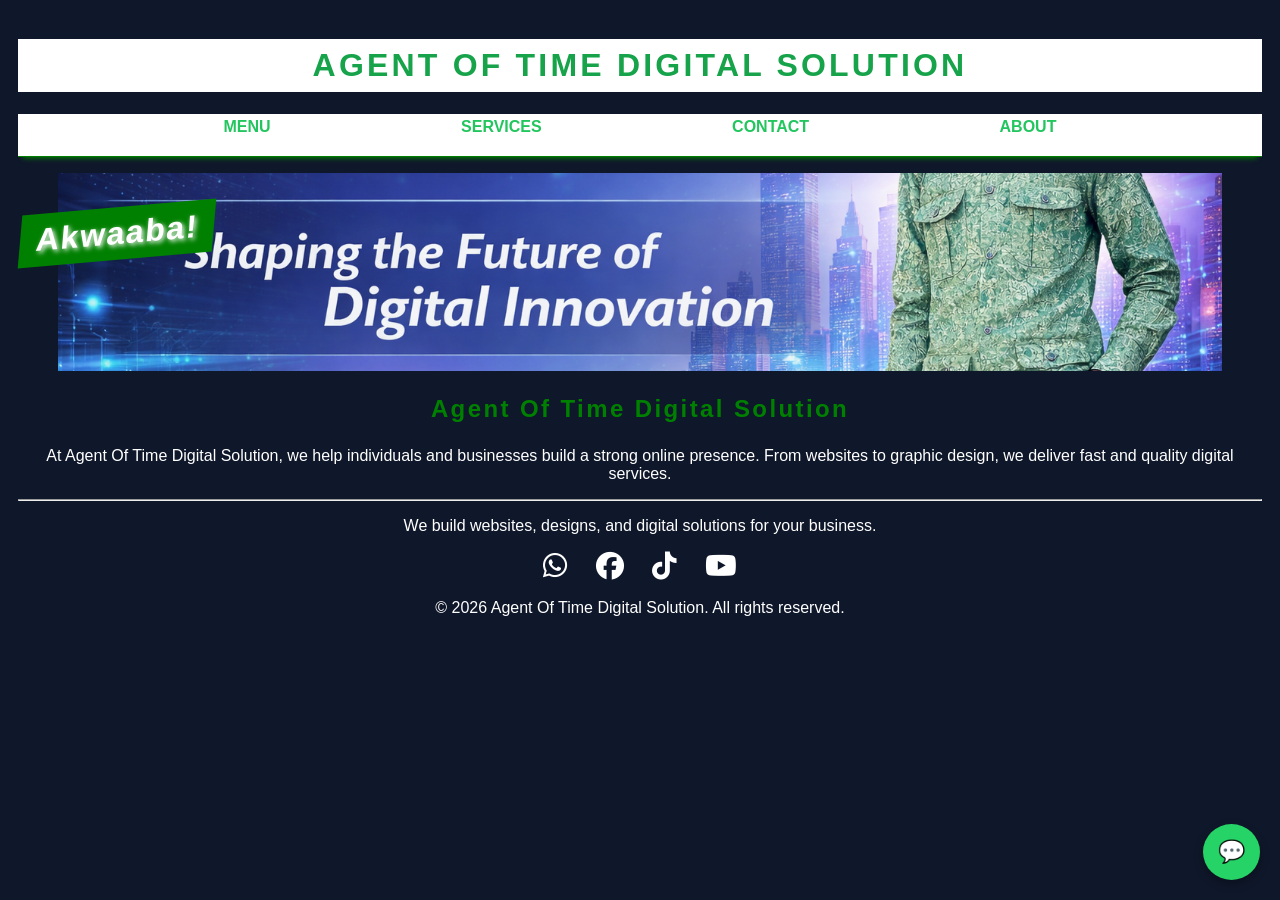
<file: index.html>
<!DOCTYPE html>
<html lang="en">
<head>
    <meta charset="UTF-8">
    <meta name="viewport" content="width=device-width, initial-scale=1.0">
    <meta http-equiv="X-UA-Compatible" content="ie=edge">
     <meta name="discription" content="The official website for Agent Of Time">
    <title>AGENT OF TIME</title>
    <link rel="stylesheet" href="style.css" type="text/css" media="all" />
    
    <link rel="stylesheet" href="https://cdnjs.cloudflare.com/ajax/libs/font-awesome/6.5.0/css/all.min.css">
    
    <style type="text/css" media="all">
        img{
            width: 100%;
            height: 22vh;
        }
          .hero_{
      position: relative;
  }

  
    </style>
</head>
<body>
    <header class="header">
        <h1 class="header_h1">AGENT OF TIME DIGITAL SOLUTION</h1>
    <div class="header_div">
        <nav class="header_nav">
            <ul class="header_ul">
                <li><a href="#menu">MENU</a></li>
                <li><a href="service.html">  SERVICES</a></li>
                <li><a href="contact.html">CONTACT </a></li>
                <li><a href="about.html">ABOUT </a></li>
            </ul>
            
        </nav>
    </div>
    </header>

    <section class="hero">
        
        <h2 class="hero_h2">Akwaaba!</h2>
        <figure >
            <img src="Home banner.png"  alt="our Home banner" />
        </figure>
    </section>
    <footer class="footer">

  <div class="footer-container">

    <h2>Agent Of Time Digital Solution</h2>
    <p>
At Agent Of Time Digital Solution, we help individuals and businesses build a strong online presence. 
From websites to graphic design, we deliver fast and quality digital services.
</p>
<hr />
    <p>We build websites, designs, and digital solutions for your business.</p>

      <a href="https://wa.me/233202585496" class="whatsapp-float">
  💬
      </a>
    <div class="social-icons">

      <a href="https://wa.me/233202585496" target="_blank">
        <i class="fab fa-whatsapp"></i>
      </a>

      <a href="https://facebook.com/Justice Adjei Boateng" target="_blank">
        <i class="fab fa-facebook"></i>
      </a>

      <a href="https://tiktok.com/@agent.of.time..ad" target="_blank">
        <i class="fab fa-tiktok"></i>
      </a>

      <a href="https://youtube.com/@Justice Adjei Boateng" target="_blank">
        <i class="fab fa-youtube"></i>
      </a>

    </div>
<footer>
    <p class="copy">© 2026 Agent Of Time Digital Solution. All rights reserved.</p>
</footer>
    

  </div>
</body>
</html>
</file>
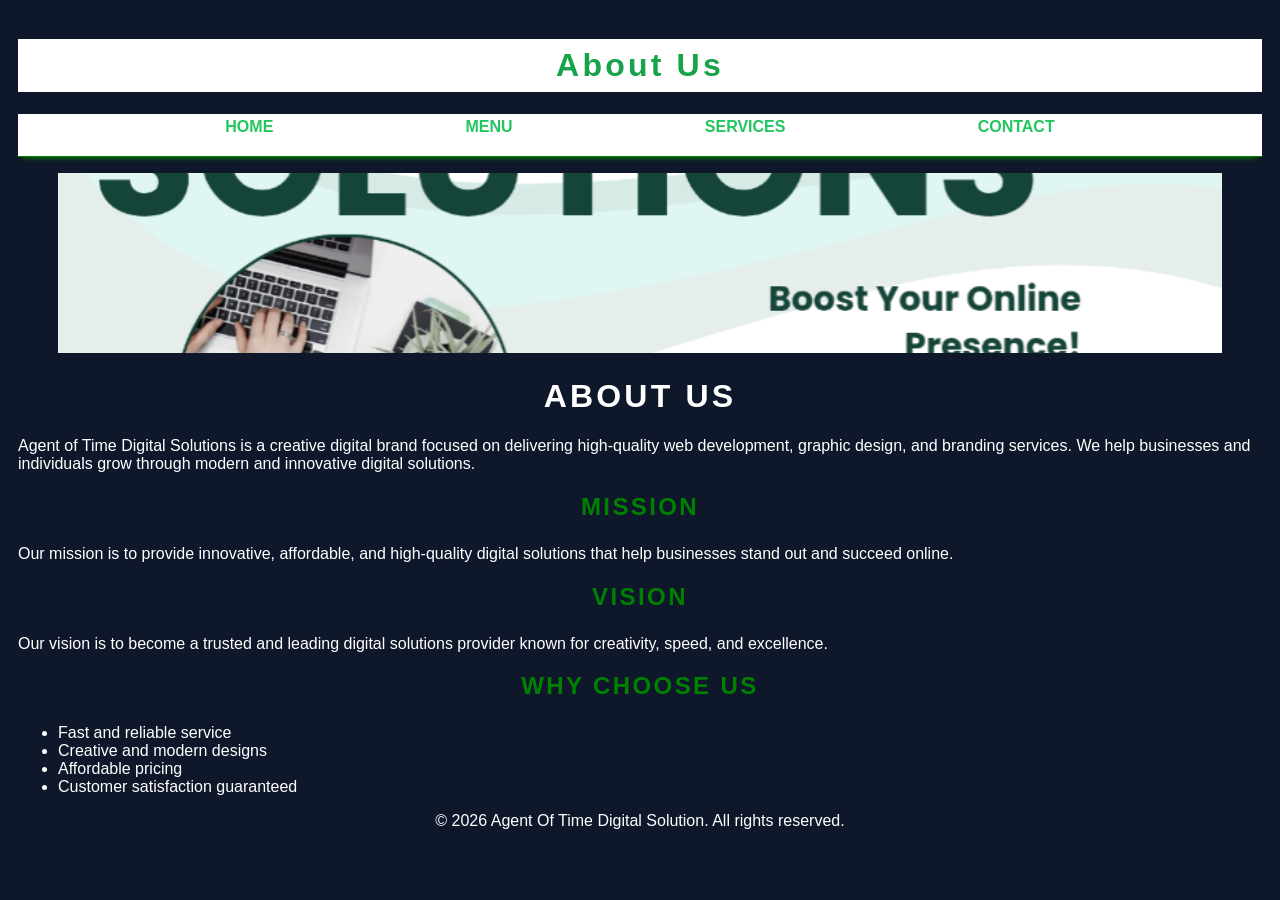
<file: about.html>
<!DOCTYPE html>
<html lang="en">
<head>
    <meta charset="UTF-8">
    <meta name="viewport" content="width=device-width, initial-scale=1.0">
    <meta name="author" content="ADJEI BOATENG JUSTICE">
    <meta name="discription" content="About  Agent Of Time">
    <meta http-equiv="X-UA-Compatible" content="ie=edge">
    <link rel="stylesheet" href="style.css" type="text/css" media="all" />
    <title>ABOUT</title>
    <style type="text/css" media="all">
        img{
            width: 100%;
            height: 20vh;
        }
    </style>
</head>
<body>
    <header class="header">
        <h1 class="header_h1">About Us</h1>
        <nav class="header_nav">
             <ul class="header_ul">
                <li><a href="index.html">HOME</a></li>
                
                <li><a href="#menu">MENU</a></li>
                
                <li><a href="service.html">  SERVICES</a></li>
                
                <li><a href="contact.html">CONTACT</a></li>
            </ul>
        </nav>
    </header>

    <section class="hero">
        <figure >
            <img src="About banner.png" alt="About Us" />
        </figure>
    </section>


        <h1>ABOUT US</h1>
        <p>Agent of Time Digital Solutions is a creative digital brand focused on delivering high-quality web development, graphic design, and branding services. We help businesses and individuals grow through modern and innovative digital solutions.
        </p>
        <h2> MISSION</h2>
        <p>
            Our mission is to provide innovative, affordable, and high-quality digital solutions that help businesses stand out and succeed online.
        </p>
        <h2> VISION</h2>
        <p>
            Our vision is to become a trusted and leading digital solutions provider known for creativity, speed, and excellence.
        </p>
        <h2>WHY CHOOSE US</h2>
            <ul class="about_ul">
                <li>
                    Fast and reliable service
                </li>
                <li>
                    Creative and modern designs
                </li>
                <li>
                    Affordable pricing
                </li>
                <li>
                    Customer satisfaction guaranteed
                </li>
            </ul>
<footer>
    <p class="copy">© 2026 Agent Of Time Digital Solution. All rights reserved.</p>
</footer>
</body>
</html>
</file>
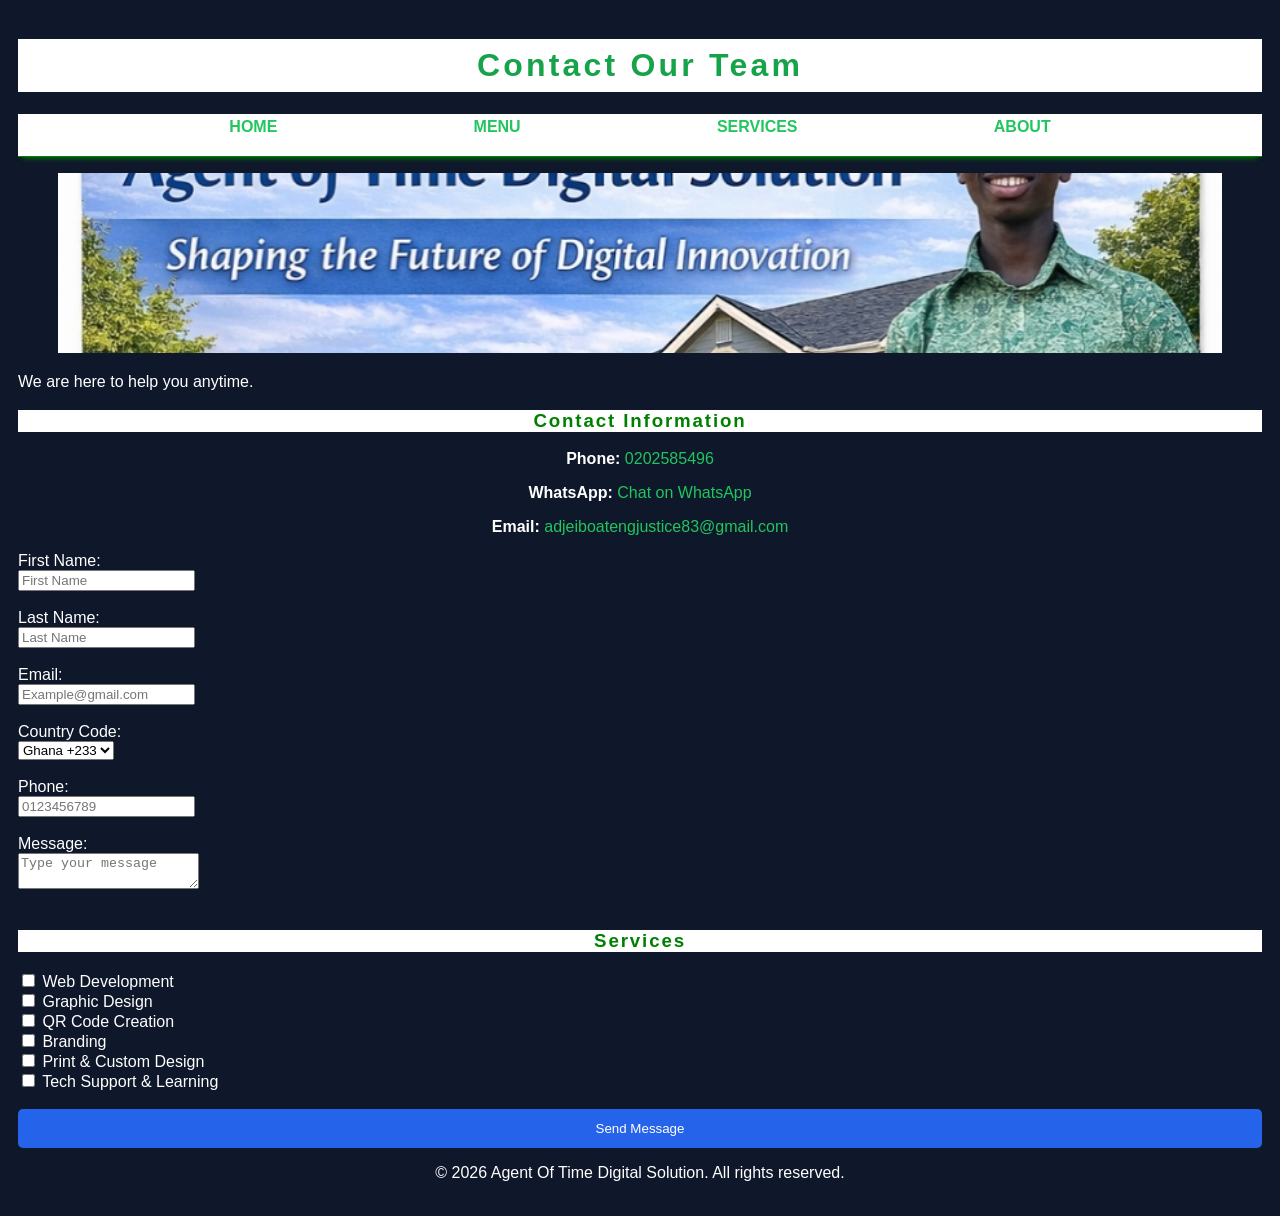
<file: contact.html>
<!DOCTYPE html>
<html lang="en">
<head>
    <meta charset="UTF-8">
    <meta name="viewport" content="width=device-width, initial-scale=1.0">
    <meta name="author" content="ADJEI BOATENG JUSTICE">
    <meta name="description" content="Contact Agent Of Time">
    <title>Contact</title>

    <link rel="stylesheet" href="style.css">

    <style>
        img{
            width: 100%;
            height: 20vh;
            object-fit: cover;
        }
    </style>
</head>

<body>

<header class="header">
    <h1 class="header_h1">Contact Our Team</h1>

    <nav class="header_nav">
        <ul class="header_ul">
            <li><a href="index.html">HOME</a></li>
            <li><a href="#menu">MENU</a></li>
            <li><a href="service.html">SERVICES</a></li>
            <li><a href="about.html">ABOUT</a></li>
        </ul>
    </nav>
</header>

<section class="hero">
    <figure>
        <img src="Contact banner.jpg" alt="Contact banner">
    </figure>
</section>

<p>We are here to help you anytime.</p>

<section class="contact-info">
    <h3>Contact Information</h3>

    <p>
        <strong>Phone:</strong> 
        <a href="tel:0202585496">0202585496</a>
    </p>

    <p>
        <strong>WhatsApp:</strong> 
        <a href="https://wa.me/233202585496" target="_blank">
            Chat on WhatsApp
        </a>
    </p>

    <p>
        <strong>Email:</strong> 
        <a href="mailto:adjeiboatengjustice83@gmail.com">
            adjeiboatengjustice83@gmail.com
        </a>
    </p>
</section>

<!-- ✅ CONTACT FORM -->
<form onsubmit="sendToWhatsApp(); return false;">

    <label>First Name:</label><br>
    <input type="text" id="first_name" required placeholder="First Name"><br><br>

    <label>Last Name:</label><br>
    <input type="text" id="last_name" placeholder="Last Name"><br><br>

    <label>Email:</label><br>
    <input type="email" id="email" placeholder="Example@gmail.com"><br><br>

    <label>Country Code:</label><br>
    <select id="country_code">
        <option value="+233">Ghana +233</option>
        <option value="+1">USA +1</option>
        <option value="+44">UK +44</option>
    </select><br><br>

    <label>Phone:</label><br>
    <input type="tel" id="phone" required placeholder="0123456789"><br><br>

    <label>Message:</label><br>
    <textarea id="message" required placeholder="Type your message"></textarea><br><br>

    <h3>Services</h3>
    <input type="checkbox" value="Web Development"> Web Development<br>
    <input type="checkbox" value="Graphic Design"> Graphic Design<br>
    <input type="checkbox" value="QR Code"> QR Code Creation<br>
    <input type="checkbox" value="Branding"> Branding<br>
    <input type="checkbox" value="Print & Custom Design"> Print & Custom Design<br>
    <input type="checkbox" value="Tech Support & Learning"> Tech Support & Learning<br><br>

    <button type="submit">Send Message</button>

</form>

<script>
function sendToWhatsApp() {
    let firstName = document.getElementById("first_name").value;
    let lastName = document.getElementById("last_name").value;
    let email = document.getElementById("email").value;
    let code = document.getElementById("country_code").value;
    let phone = document.getElementById("phone").value;
    let message = document.getElementById("message").value;

    let services = "";
    document.querySelectorAll('input[type="checkbox"]:checked').forEach(el => {
        services += el.value + ", ";
    });

    let url = "https://wa.me/233202585496?text="
        + "First Name: " + firstName + "%0a"
        + "Last Name: " + lastName + "%0a"
        + "Email: " + email + "%0a"
        + "Phone: " + code + phone + "%0a"
        + "Services: " + services + "%0a"
        + "Message: " + message;

    window.open(url, "_blank");
}
</script>

<footer>
    <p class="copy">© 2026 Agent Of Time Digital Solution. All rights reserved.</p>
</footer>
</body>
</html>
</file>
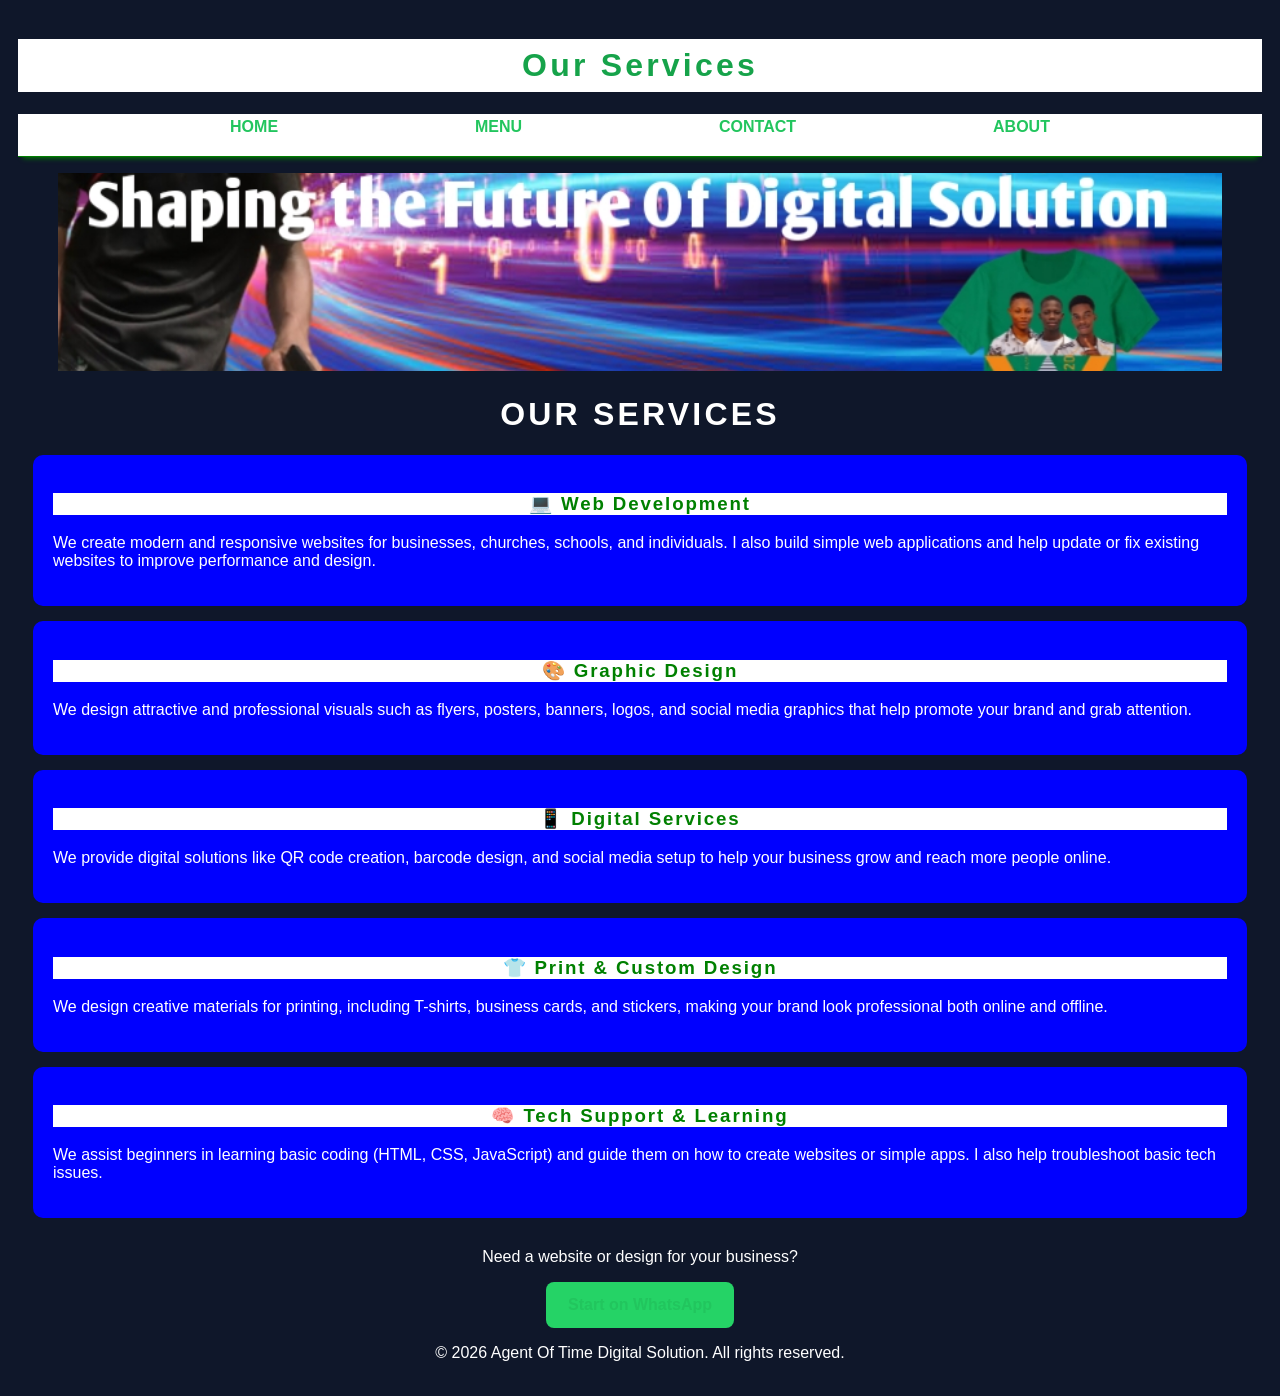
<file: service.html>
<!DOCTYPE html>
<html lang="en">
<head>
    <meta charset="UTF-8">
    <meta name="viewport" content="width=device-width, initial-scale=1.0">
    <meta name="author" content="ADJEI BOATENG JUSTICE">
    <meta name="discription" content="Services of Agent Of Time">
    <meta http-equiv="X-UA-Compatible" content="ie=edge">
    <link rel="stylesheet" href="style.css" type="text/css" media="all" />
    <title>SERVICES</title>
    <style type="text/css" media="all">
        img{
            width: 100%;
            height: 22vh;
        }
    </style>
</head>
<body>
    <header class="header">
        <h1 class="header_h1">Our Services</h1>
        <nav class="header_nav">
            <ul class="header_ul">
                <li><a href="index.html">HOME</a></li>
                
                <li><a href="#menu">  MENU</a></li>
                
                <li><a href="contact.html">CONTACT </a></li>
                
                <li><a href="about.html">ABOUT </a></li>
            </ul>
        </nav>
    </header>
<figure >
            <img src="2 Services banner.jpg"  alt="our services banner" />
        </figure>
    <section class="hero">
        
    </section>

        <h1>OUR SERVICES</h1>
        <div class="services">
            <div class="service-box">
                <h3>
                    💻 Web Development
                </h3>
                <p>
                    We create modern and responsive websites for businesses, churches, schools, and individuals. I also build simple web applications and help update or fix existing websites to improve performance and design.
                </p>
            </div>
            
            <div class="service-box">
                <h3>
                    🎨 Graphic Design
                </h3>
                <p>
                    We design attractive and professional visuals such as flyers, posters, banners, logos, and social media graphics that help promote your brand and grab attention.
                </p>
            </div>
            
            <div class="service-box">
                <h3>
                    📱 Digital Services
                </h3>
                <p>
                    We provide digital solutions like QR code creation, barcode design, and social media setup to help your business grow and reach more people online.
                </p>
            </div>
            
            <div class="service-box">
                <h3>
                    👕 Print & Custom Design
                </h3>
                 <p>We design creative materials for printing, including T-shirts, business cards, and stickers, making your brand look professional both online and offline.
                 </p>
            </div>
            
            <div class="service-box">
                <h3>
                    🧠 Tech Support & Learning
                </h3>
                <p>
                    We assist beginners in learning basic coding (HTML, CSS, JavaScript) and guide them on how to create websites or simple apps. I also help troubleshoot basic tech issues.
                </p>
            </div>
        </div>

    <div class="cta">
  <p>Need a website or design for your business?</p>

  <a href="https://wa.me/233202585496" class="whatsapp-btn">
    Start on WhatsApp
  </a>
    </div>
<footer>
    <p class="copy">© 2026 Agent Of Time Digital Solution. All rights reserved.</p>
</footer>
</body>
</html>
</file>
<file: style.css>
/* RESET */
body {
  font-family: Arial, sans-serif;
  background: #0f172a; /* dark background */
  color: #ffffff;
  padding: 10px;
}
footer{
    text-align: center;
      }
      
/* HEADINGS */
h1, h2, h3 {
  text-align: center;
  letter-spacing: 0.1em;
}

h2, h3 {
  color: green;
  margin-bottom: 1em;
}
h3{
    background: white;
}

/* HEADER */
.header{
    position: sticky;
    top: 0;
    z-index: 1;
}

.header_h1 {
  background: white;
  color: #16a34a;;
  padding:  0.25em;
  text-align: center;
}

.header_nav {
  background: white;
  border-bottom: 1px solid green;
  font-weight: bold;
  box-shadow: 0 6px 5px -5px green;
}

.header_ul {
  display: flex;
  justify-content: space-evenly;
  padding:0.25em 2.5%;
  list-style-type: square;
  gap: 1rem;
  
}

/* HERO IMAGE */
img {
  width: 100%;
  height: 25vh;
  object-fit: cover;
}

/* CONTACT BOX */
.contact-container {
  max-width: 400px;
  background: #1e293b;
  padding: 20px;
  border-radius: 10px;
  margin: auto;
}

/* CONTACT INFO */
.contact-info {
  text-align: center;
}

/* LINKS */
a:any-link {
  color: #22c55e;
  text-decoration: none;
}

a:hover a:focus-visible {
  color: #16a34a;
}
a:active{
    color: orange;
}

/* BUTTON */
button {
  width: 100%;
  padding: 12px;
  background: #2563eb;
  color: white;
  border: none;
  border-radius: 5px;
  cursor: pointer;
}

button:hover {
  background: #1d4ed8;
}

/* SOCIAL ICONS */
.social {
  text-align: center;
  margin-top: 20px;
}

.social-icons a {
  font-size: 28px;
  margin: 10px;
  color: white;
}

.fa-whatsapp:hover { color: #25D366; }
.fa-facebook:hover { color: #1877F2; }
.fa-tiktok:hover { color: #ff0050; }
.fa-youtube:hover { color: #FF0000; }

/* || HERO  */

.hero_h2{
      background: green;
      color:white;
      font-size: 32px;
      margin-bottom: 10px;
      padding: 0.25em 0.5em;
      letter-spacing: 0.1rem;
      text-shadow: 2px 2px 5px white;
      position: absolute;
      top: -100px;
      left: 20px;
      animation: showWelcome 0.5s ease-in-out 1s forwards;
      
      
  }
  @keyframes showWelcome{
      0%{
          top: -80px;
          transform: skew(80deg, -0deg) scaleY(0);
      }
      80%{
          top: -20px;
          transform: skew(200deg, -5deg) scaleY(1.2);
      }
      100%{
          top: 180px;
          transform: skew(-5deg, -5deg) scaleY(1);
      }
  }
  
  
  .Services{
      background: #f1f5f9;
  color: black;
  }
.service-box{
  background: blue;
  margin: 15px;
  padding: 20px;
  border-radius: 10px;
}
.whatsapp-float {
  position: fixed;
  bottom: 20px;
  right: 20px;
  background: #25D366;
  color: white;
  padding: 15px;
  border-radius: 50%;
  text-decoration: none;
  font-size: 22px;
  box-shadow: 0 4px 10px rgba(0,0,0,0.3);
}

.cta {
  text-align: center;
  margin-top: 30px;
}

.whatsapp-btn {
  display: inline-block;
  background: #25D366;
  color: white;
  padding: 14px 22px;
  border-radius: 8px;
  text-decoration: none;
  font-weight: bold;
}


.whatsapp-btn:hover,
.whatsapp-float:hover {
  background: #1ebe5d;
}.whatsapp-float {
  animation: bounce 2s infinite;
}

@keyframes bounce {
  0%, 100% { transform: translateY(0); }
  50% { transform: translateY(-5px); }
        }

/* || PORTFOLIO */
.portfolio {
  background: #f1f5f9;
  color: black;
  text-align: center;
  padding: 60px 20px;
}

.portfolio-container {
  display: flex;
  flex-wrap: wrap;
  justify-content: center;
}

.project {
  background: white;
  margin: 15px;
  padding: 15px;
  border-radius: 10px;
  width: 250px;
}

.project img {
  width: 100%;
  border-radius: 10px;
}
</file>
